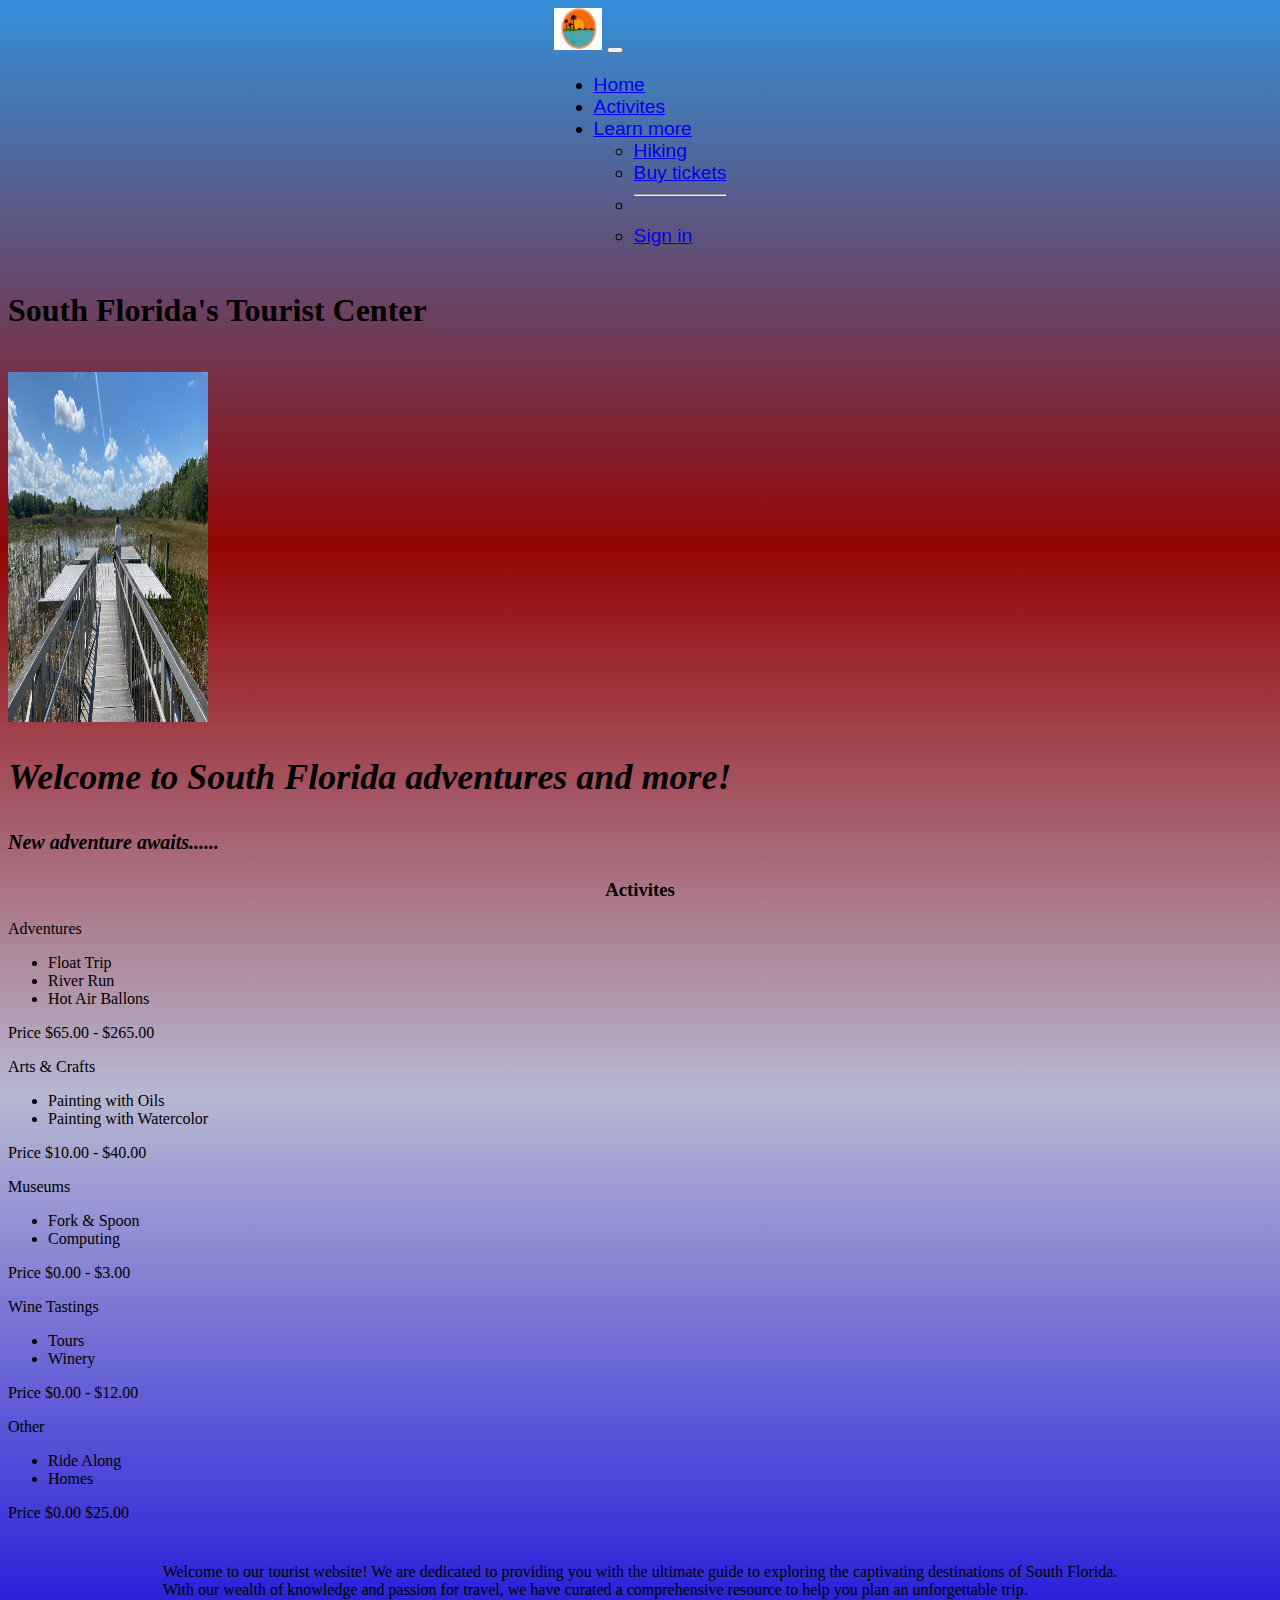
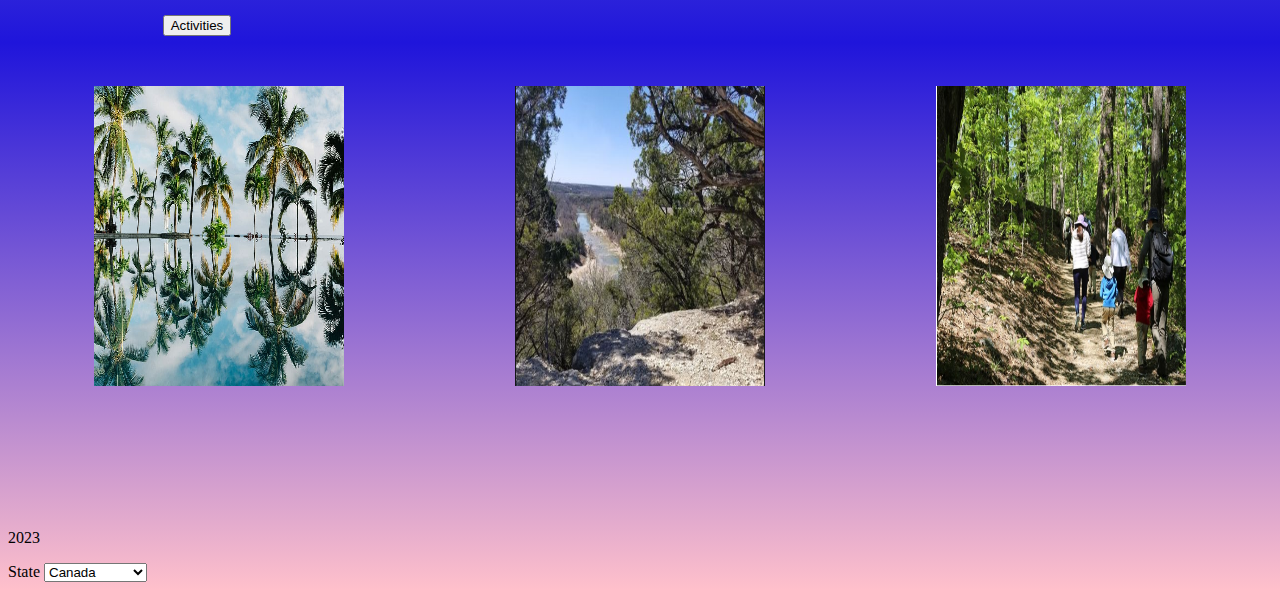
<file: index.html>
<!doctype html>
<html lang="en">

<head>
    <meta charset="utf-8">
    <meta name="viewport" content="width=device-width, initial-scale=1">
    <title>Tourist Bureau</title>
    <link href="https://cdn.jsdelivr.net/npm/bootstrap@5.3.0-alpha3/dist/css/bootstrap.min.css" rel="stylesheet"
        integrity="sha384-KK94CHFLLe+nY2dmCWGMq91rCGa5gtU4mk92HdvYe+M/SXH301p5ILy+dN9+nJOZ" crossorigin="anonymous">
        <link href="css/site.css" rel="stylesheet"> 
        <link href="css/index.css" rel="stylesheet">
</head>

<body>
    <!--Nav link-->
    <header>
        <div class="border-0 mb-2  px-0">
            <nav class="navbar navbar-expand-lg bg-body">
                <div class="container-fluid">
                    <a class="navbar-brand" href="index.html"><img src="images/coconut-tree-illustration"
                            alt="coconutlogo" width="48" height="42"></a>
                    <button class="navbar-toggler" type="button" data-bs-toggle="collapse"
                        data-bs-target="#navbarSupportedContent" aria-controls="navbarSupportedContent"
                        aria-expanded="false" aria-label="Toggle navigation">
                        <span class="navbar-toggler-icon"></span>
                    </button>
                    <div class="collapse navbar-collapse" id="navbarSupportedContent">
                        <ul class="navbar-nav me-auto mb-2 mb-lg-0">
                            <li class="nav-item">
                                <a class="nav-link active" aria-current="page" href="index.html">Home</a>
                            </li>
                            <li class="nav-item">
                                <a class="nav-link active" aria-current="page" href="activities.html">Activites</a>
                            </li>

                            <li class="nav-item dropdown">
                                <a class="nav-link dropdown-toggle" href="#" role="button" data-bs-toggle="dropdown"
                                    aria-expanded="false">
                                    Learn more
                                </a>
                                <ul class="dropdown-menu">
                                    <li><a class="dropdown-item" href="#">Hiking</a></li>
                                    <li><a class="dropdown-item" href="#">Buy tickets</a></li>
                                    <li>
                                        <hr class="dropdown-divider">
                                    </li>
                                    <li><a class="dropdown-item" href="#">Sign in</a></li>
                                </ul>
                            </li>

                        </ul>

                    </div>
                </div>
            </nav>
        </div>

    </header>

    <!--main information-->
    <main>
        <h1 class=" text-center">South Florida's Tourist Center</h1>
        <br>
        <div class="card text-bg-dark mb-3">
            <img src="images/backdrop.png" width="200" height="350" class="card-img border-0" alt="...">
            <div class="card-img-overlay text-dark" id="top-card">
                <h2 class="card-title">Welcome to South Florida adventures and more!</h2>
                </p>
                <p class="card-text"><small>New adventure awaits......</small></p>
            </div>
        </div>
        <h3 class="text-center mt-2">Activites</h3>
        <div class="container mt-5" id="card-is-small">
            <div class="row">
                <div class="col-md-6 col-lg-4">
                    <div class="card text-bg-primary mb-3">
                        <div class="card-header">Adventures</div>
                        <div class="card-body">
                            <ul class="card-title">
                                <li>Float Trip</li>
                                <li>River Run</li>
                                <li>Hot Air Ballons</li>
                            </ul>
                            <p class="card-text">Price $65.00 - $265.00
                            </p>
                        </div>
                    </div>
                </div>
                <div class="col-md-6 col-lg-4">
                    <div class="card text-bg-success mb-3">
                        <div class="card-header">Arts & Crafts</div>
                        <div class="card-body">
                            <ul class="card-title">
                                <li>Painting with Oils</li>
                                <li>Painting with Watercolor</li>
                            </ul>
                            <p class="card-text">Price $10.00 - $40.00
                            </p>
                        </div>
                    </div>

                </div>
                <div class="col-md-6 col-lg-4">
                    <div class="card text-bg-secondary mb-3">
                        <div class="card-header">Museums</div>
                        <div class="card-body">
                            <ul class="card-title">
                                <li>Fork & Spoon</li>
                                <li>Computing</li>
                            </ul>
                            <p class="card-text">Price $0.00 - $3.00
                            </p>
                        </div>
                    </div>

                </div>
                <div class="col-md-6 col-lg-6">
                    <div class="card text-bg-info mb-3">
                        <div class="card-header">Wine Tastings</div>
                        <div class="card-body">
                            <ul class="card-title">
                                <li>Tours</li>
                                <li>Winery</li>

                            </ul>
                            <p class="card-text">Price $0.00 - $12.00
                            </p>
                        </div>
                    </div>
                </div>
                <div class="col-md-6 col-lg-6">
                    <div class="card text-bg-dark mb-3">
                        <div class="card-header">Other</div>
                        <div class="card-body">
                            <ul class="card-title">
                                <li>Ride Along</li>
                                <li>Homes</li>
                            </ul>
                            <p class="card-text">Price $0.00 $25.00
                            </p>
                        </div>
                    </div>

                </div>
            </div>


        </div>
        <div class="container" id="btn-go">
            <div class="col-6">
                <p>Welcome to our tourist website! We are dedicated to providing you with the ultimate guide to
                    exploring
                    the captivating destinations of South Florida.<br> With our wealth of knowledge and passion for
                    travel, we
                    have curated a comprehensive resource to help you plan an unforgettable trip.
                </p>
                <a href="activities.html"><button type="button" class="btn btn-success">Activities</button></a>

            </div>
        </div>
        <div class="container-flex">
            <div class="card-img-bottom">
                <img src="images/coconutree.jpg" width="250px" height="300px" class="rounded-circle" alt="...">
            </div>
            <div class="card-img-bottom">
                <img src="images/overlook_trail_1.png" width="250px" height="300px" class="rounded-circle" alt="...">
            </div>
            <div class="card-img-bottom">
                <img src="images/birding_loop_1.png" width="250px" height="300px" class="rounded-circle" alt="...">
            </div>
        </div>

    </main>

    <!--end of information-->
    <footer>
        <p>2023</p>
    </footer>

    <script src="https://cdn.jsdelivr.net/npm/bootstrap@5.3.0-alpha3/dist/js/bootstrap.bundle.min.js"
        integrity="sha384-ENjdO4Dr2bkBIFxQpeoTz1HIcje39Wm4jDKdf19U8gI4ddQ3GYNS7NTKfAdVQSZe"
        crossorigin="anonymous"></script>
    <script></script>
</body>

</html>

<label for="cars">State</label>
  <select name="cars" id="cars">
    <option value="canada">Canada</option>
    <option value="california">Mexico</option>
    <option value="rhodeIsland">United States</option>
  </select>
</file>
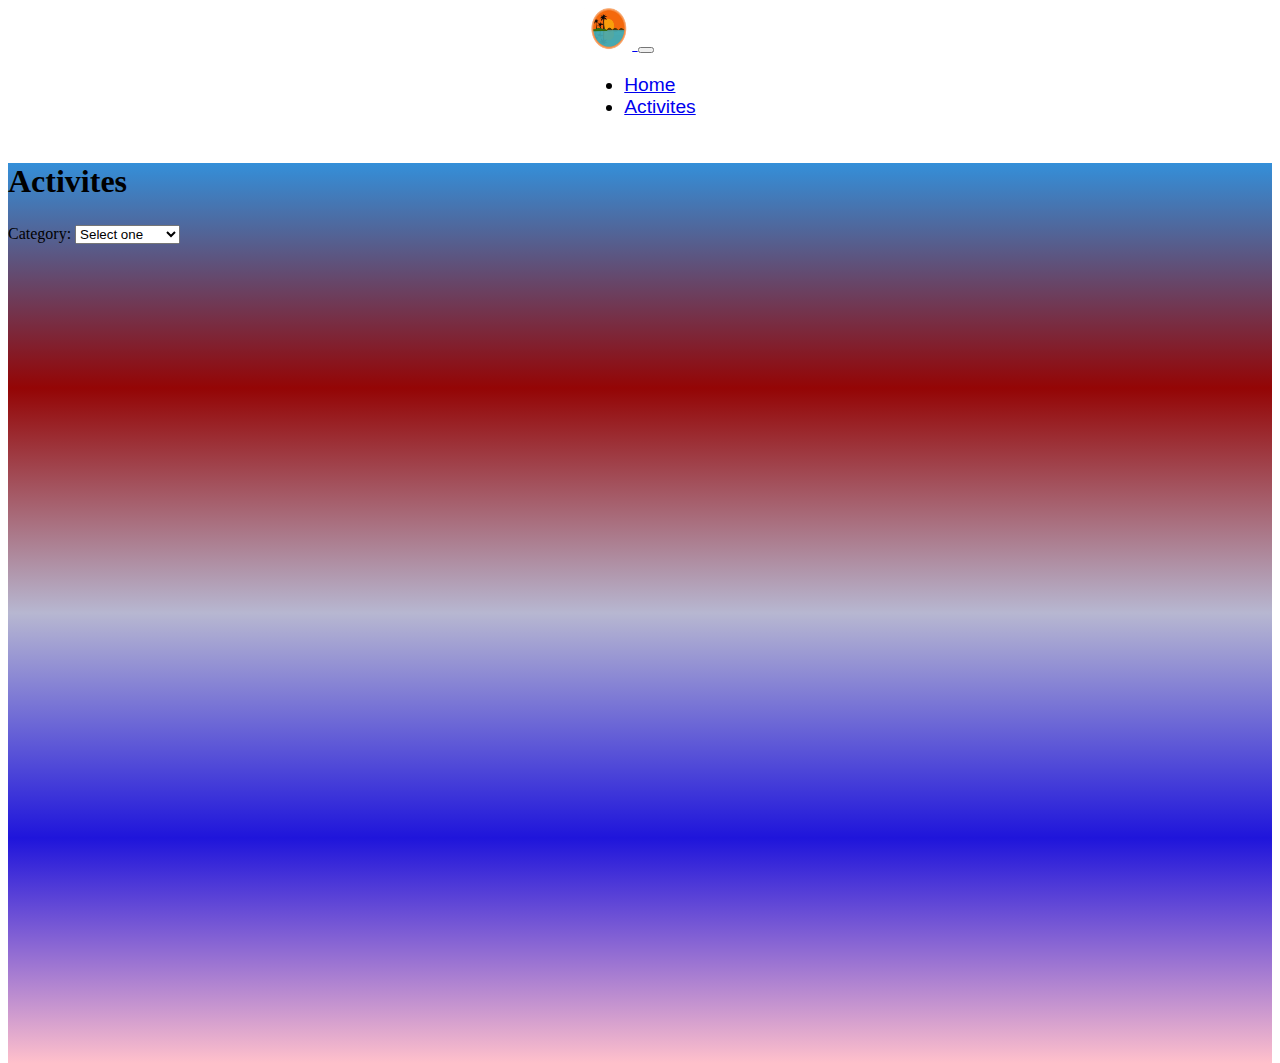
<file: activities.html>
<!doctype html>
<html lang="en">

<head>
    <meta charset="utf-8">
    <meta name="viewport" content="width=device-width, initial-scale=1">
    <title>Welcome </title>
    <link href="https://cdn.jsdelivr.net/npm/bootstrap@5.3.0-alpha3/dist/css/bootstrap.min.css" rel="stylesheet"
        integrity="sha384-KK94CHFLLe+nY2dmCWGMq91rCGa5gtU4mk92HdvYe+M/SXH301p5ILy+dN9+nJOZ" crossorigin="anonymous">
    <link href="css/site.css" rel="stylesheet">
    <link href="css/activities.css" rel="stylesheet">

</head>

<body>
    <header>
        <div class="border-0 mb-2  px-0">
            <nav class="navbar navbar-expand-lg bg-body">
                <div class="container-fluid">
                    <a class="navbar-brand" href="index.html"><img src="images/coconut-tree-illustration"
                            alt="coconutlogo" width="48" height="42">
                    </a>
                    <button class="navbar-toggler" type="button" data-bs-toggle="collapse"
                        data-bs-target="#navbarSupportedContent" aria-controls="navbarSupportedContent"
                        aria-expanded="false" aria-label="Toggle navigation">
                        <span class="navbar-toggler-icon"></span>
                    </button>
                    <div class="collapse navbar-collapse" id="navbarSupportedContent">
                        <ul class="navbar-nav me-auto mb-2 mb-lg-0">
                            <li class="nav-item">
                                <a class="nav-link active" aria-current="page" href="index.html">Home</a>
                            </li>
                            <li class="nav-item">
                                <a class="nav-link active" aria-current="page" href="activities.html">Activites</a>
                            </li>
                        </ul>
                    </div>
                </div>
            </nav>
        </div>
    </header>
    <main>
        <h1 class=" text-center">Activites</h1>
        <div class="container">

            <div id="categorySelectionRow" class="row">
                <div class="col">
                    <label for="categorySelect">Category:</label>
                    <select id="categorySelect">
                        <option value="">Select one</option>
                        <option value="Adventures">Adventures</option>
                        <option value="Arts & Crafts">Arts & Crafts</option>
                        <option value="Museums"> Museums</option>
                        <option value="Wine Tastings">Wine Tastings</option>
                        <option value="Other">Other</option>
                    </select>                    
                </div>

            </div>

            <div id="activitySelectionRow" class="row">

                <div class="col">
                    <label for="activitySelect">Activity:</label>
                    <select id="activitySelect">
    
                    </select>                    
                </div>

            </div>
            
            <!--Activity Card start-->

            <div id="activityDetailRow" class="row">
                <div class="col">
                <div class="card">
                    <div class="card-body">
                        <h5 id="activityName" class="card-title">Valley Hot Air Balloons</h5>
                        <ul id="activityDetails" class="">
                            <li>Id:<span id="activityId" >A101</span></li>
                            <li>Description:<span id="activityDesc">Enjoy a lovely hot air balloon ride over the valley at sunrise.  Call 800-555-1212 to reserve a date/time after you complete your e-ticket purchase.</span></li>
                            <li>Location:<span id="activityLocation">121 S. Main Street</span></li>
                            <li>Price:<span id="activityPrice">265.00 </span></li>
                         
                       
                        </ul>
                    </div>
                </div>                    
                </div>

                <!--First Group works here-->
            </div>

            <!--CHECKOUT/PAYMENT DETAILS-->
            <div id="paymentDetailRow" class="row">
                <!-- Second group works here-->
                <div class="container">
                    <div class="row">
                        <div class="col text-center mt-3">
                            <form class="p-4 p-md-5 border rounded-3 bg-body-tertiary">
                                <h2>Checkout</h2>

                                <div class="input-group mt-4">
                                    <span class="input-group-text">First and last name</span>
                                    <input type="text" aria-label="First name" class="form-control">
                                    <input type="text" aria-label="Last name" class="form-control">
                                </div>
                                
                                <div class="mb-3 mt-4">
                                    <label for="exampleInputEmail1" class="form-label">Email address</label>
                                    <input type="email" class="form-control" id="exampleInputEmail1"
                                        aria-describedby="emailHelp">
                                    <div id="emailHelp" class="form-text">We'll never share your email with anyone
                                        else.</div>
                                </div>
                                
                                <div class="mb-3 mt-4">
                                    <label for="creditcardnumber" class="form-control">Card Number</label>
                                    <input type="text" class="form-text" id="creditcardnumber">
                                </div>
                                
                                <div class="mb-3">
                                    <label for="expirationDate" class="form-label">Exp Date</label>
                                    <input type="date" class="form-control" id="expirationDate">
                                </div>
                                
                                <div class="mb-3">
                                    <label class="form-control" for="cvvNumber">CVV</label>
                                    <input type="text" class="form-text" id="cvvNumber">
                                </div>
                                
                                <div class="mb-3">
                                    <label class="billingAddress" for="billingAddress">Billing Addres</label>
                                    <input type="text" class="form-text" id="billingAddress">
                                </div>
                                <select id="stateLists" name="states">
                                    <option value="">Pick A State</option>
                                </select>
                                

                                <div class="mb-3 form-check">
                                    <label class="totalNumTickets" for="totalNumTickets">Tickets: </label>
                                    <input type="text" class="form-check-input" id="totalNumTickets" readonly>
                                </div>
                                
                                <button type="submit" class="btn btn-primary mt-4">Submit</button>
                                <button type="reset" class="btn btn-dark mt-4">Reset</button>
                            </form>
                        </div>
                    </div>
                </div>
            </div>
            <!--section-->

    </main>

    <script src="https://cdn.jsdelivr.net/npm/bootstrap@5.3.0-alpha3/dist/js/bootstrap.bundle.min.js"
        integrity="sha384-ENjdO4Dr2bkBIFxQpeoTz1HIcje39Wm4jDKdf19U8gI4ddQ3GYNS7NTKfAdVQSZe"
        crossorigin="anonymous"></script>
    <!-- <script src="https://cdn.jsdelivr.net/npm/@popperjs/core@2.11.7/dist/umd/popper.min.js"
        integrity="sha384-zYPOMqeu1DAVkHiLqWBUTcbYfZ8osu1Nd6Z89ify25QV9guujx43ITvfi12/QExE"
        crossorigin="anonymous"></script> -->
    <!-- <script src="https://cdn.jsdelivr.net/npm/bootstrap@5.3.0-alpha3/dist/js/bootstrap.min.js"
        integrity="sha384-Y4oOpwW3duJdCWv5ly8SCFYWqFDsfob/3GkgExXKV4idmbt98QcxXYs9UoXAB7BZ"
        crossorigin="anonymous"></script> -->
    <script src="scripts/activitiesdata.js"></script>
    <script src="scripts/activities.js"></script>
</body>

</html>
</file>
<file: css/site.css>
nav {
    font-weight: 300;
    font-size: larger;
    font-family: 'Franklin Gothic Medium', 'Arial Narrow', Arial, sans-serif;
    display: flex;
    justify-content: center;

}


/* #title {
    display: flex;
    font-weight: 600;
    justify-content: left;
} */

.container-flex {
    display: flex;
    justify-content: space-around;

}





#top-card {
    font-size: x-large;
    font-weight: 700;
    font-style: oblique;
}

.card-img-bottom{
    display: flex;
    justify-content: space-evenly;
    margin-top: 2%;
    padding-bottom: 10%;


}


h3,#btn-go{
 display: flex;
 justify-content: center;
 

}

#btn-go{
    display: flex;
    justify-content: center;
    margin-top: 2%;
    margin-bottom: 2%;
    font-weight: 500;
   
}


h1{
    font-weight: bold;
    margin-top: 2%;
    margin-bottom: 2%;
}
</file>
<file: css/index.css>
nav {
    font-weight: 300;
    font-size: larger;
    font-family: 'Franklin Gothic Medium', 'Arial Narrow', Arial, sans-serif;
    display: flex;
    justify-content: center;

}


#title {
    display: flex;
    font-weight: 600;
    justify-content: left;
}

.container-flex {
    display: flex;
    justify-content: space-around;

}

body {
    background: linear-gradient(rgb(52, 143, 217), rgb(148, 5, 5), rgb(183, 183, 209), rgb(31, 21, 219), pink);
   

}



#top-card {
    font-size: x-large;
    font-weight: 700;
    font-style: oblique;
}

.card-img-bottom{
    display: flex;
    justify-content: space-evenly;
    margin-top: 2%;
    padding-bottom: 10%;


}


h3,#btn-go{
 display: flex;
 justify-content: center;
 

}

#btn-go{
    display: flex;
    justify-content: center;
    margin-top: 2%;
    margin-bottom: 2%;
    font-weight: 500;
   
}


h1{
    font-weight: bold;
    margin-top: 2%;
    margin-bottom: 2%;
}
</file>
<file: css/activities.css>
main {
    background: linear-gradient(rgb(52, 143, 217), rgb(148, 5, 5), rgb(183, 183, 209), rgb(31, 21, 219), pink);
    height:100%;

}

body{
    height:100%;
}

html{
    height:100%;
}
</file>
